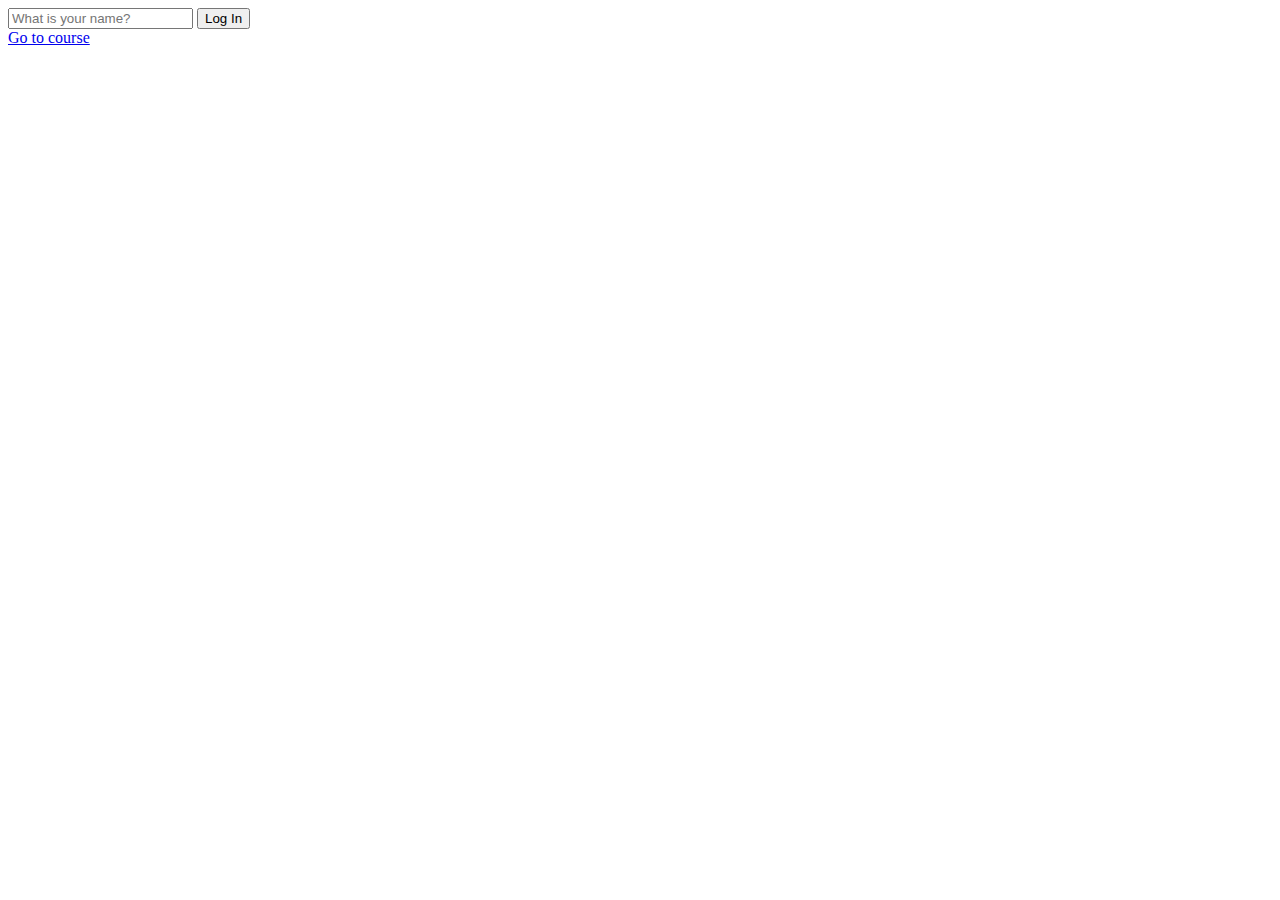
<file: HTML/index.html>
<!DOCTYPE html>
<html lang="ko">
  <head>
    <meta charset="UTF-8" />
    <meta http-equiv="X-UA-Compatible" content="IE=edge" />
    <meta name="viewport" content="width=device-width, initial-scale=1.0" />
    <link rel="stylesheet" href="../CSS/style.css" />
    <title>To Do List</title>
  </head>
  <body>
    <form action="" id="login-form" class="hidden">
      <input
        required
        minlength="3"
        maxlength="5"
        type="text"
        placeholder="What is your name?"
      />
      <button>Log In</button>
    </form>
    <h1 id="greeting" class="hidden"></h1>
    <a href="http://nomadcoders.co">Go to course</a>

    <script src="../JS/app.js"></script>
  </body>
</html>
</file>
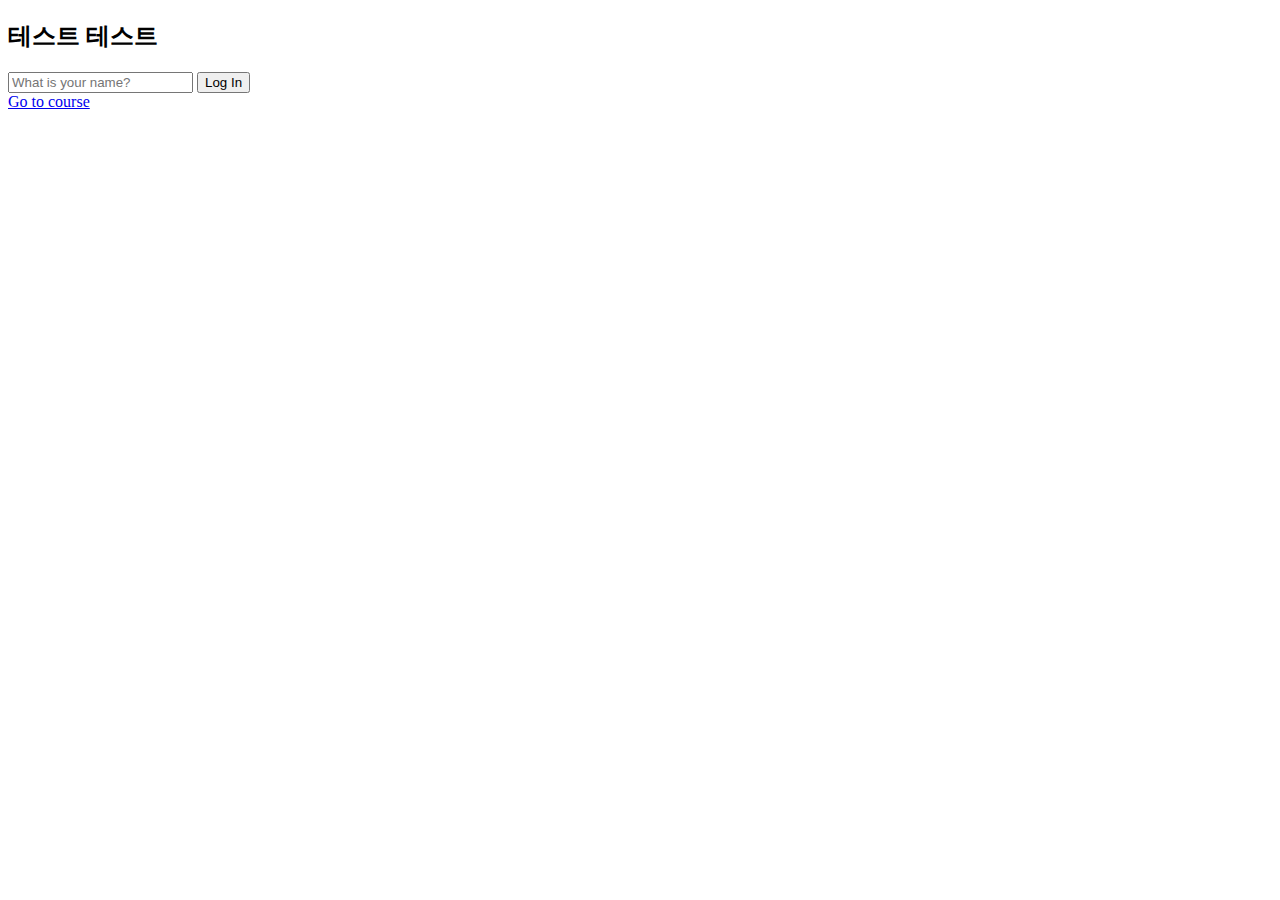
<file: html/index.html>
<!DOCTYPE html>
<html lang="en">
  <head>
    <meta charset="UTF-8" />
    <meta http-equiv="X-UA-Compatible" content="IE=edge" />
    <meta name="viewport" content="width=device-width, initial-scale=1.0" />
    <link rel="stylesheet" href="../CSS/style.css" />
    <title>To Do List</title>
  </head>
  <body>
    <h2>테스트 테스트</h2>
    <form action="" id="login-form" class="hidden">
      <input
        required
        minlength="3"
        maxlength="5"
        type="text"
        placeholder="What is your name?"
      />
      <button>Log In</button>
    </form>
    <h1 id="greeting" class="hidden"></h1>
    <a href="http://nomadcoders.co">Go to course</a>

    <script src="../JS/app.js"></script>
  </body>
</html>
</file>
<file: CSS/style.css>
.hidden {
  display: none;
}
</file>
